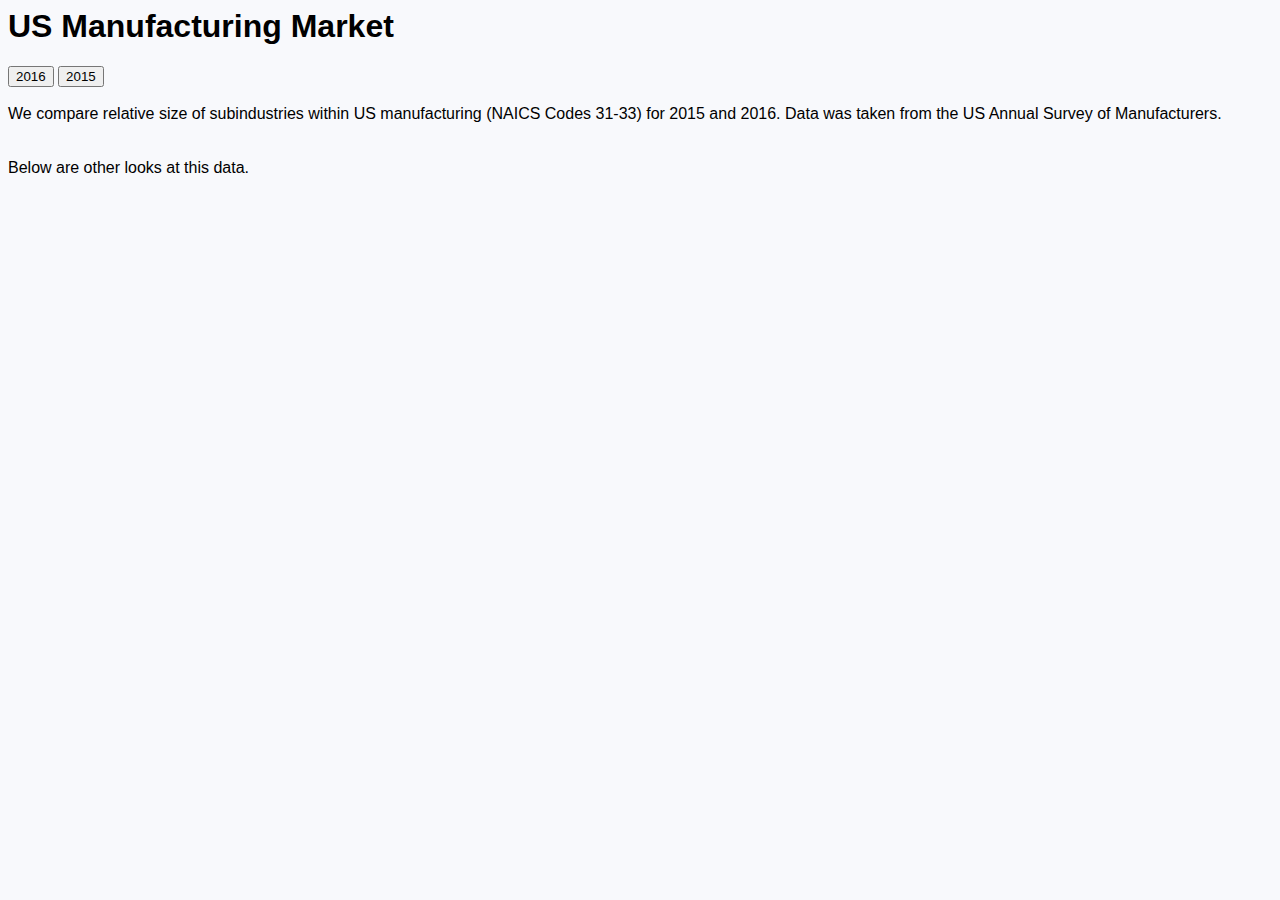
<file: Manufacturing_Market/report_page/index.html>
<html>

<head>
    <link rel="stylesheet" href="sample.css">
</head>
<script src="https://d3js.org/d3.v4.min.js"></script>
<!-- this ^ is what loads the D3.js library -->

<header>
    <h1>US Manufacturing Market</h1>
</header>
<script type="text/javascript" src="manufacturing_data.js"></script>


<div class="container_main">
    <script src="manufacturing_market.js"></script>
    <!-- <script src="manufacturing_market_6.js"></script> -->
</div>

<button id="2016" >2016</button>
<button id="2015" >2015</button>


<br></br>
<div>
    <body>
        We compare relative size of subindustries within US manufacturing (NAICS Codes 31-33) for 2015 and 2016. Data was taken from
        the US Annual Survey of Manufacturers.
    </body>
</div>
<!--
<div class="container_mid">
        <script src="manufacturing_market_2.js"></script>
    </div>
-->
<br></br>
<div>
    <body>
        Below are other looks at this data.
    </body>
</div>
<br></br>

<div class="container_bottom">
    <script src="manufacturing_market_3.js"></script>
</div>

</html>
</file>
<file: Manufacturing_Market/report_page/sample.css>
header{
  background-color: #f8f9fc;
  font-family: arial;
}
/*
h1{
  color: #f8f9fc;
}
*/
body{
  background-color: #f8f9fc;
  font-family: arial;
}
.container{
  text-align: center;
}
/* svg{
  border: solid #ffffff 1px;
} */
.markers{
  stroke: #000;
  stroke-width: 0.5px;
}

div.tooltip {	
  position: absolute;			
  text-align: center;			
  width: 60px;					
  height: 28px;					
  padding: 2px;				
  font: 12px sans-serif;		
  background: lightsteelblue;	
  border: 0px;		
  border-radius: 8px;			
  pointer-events: none;			
}
</file>
